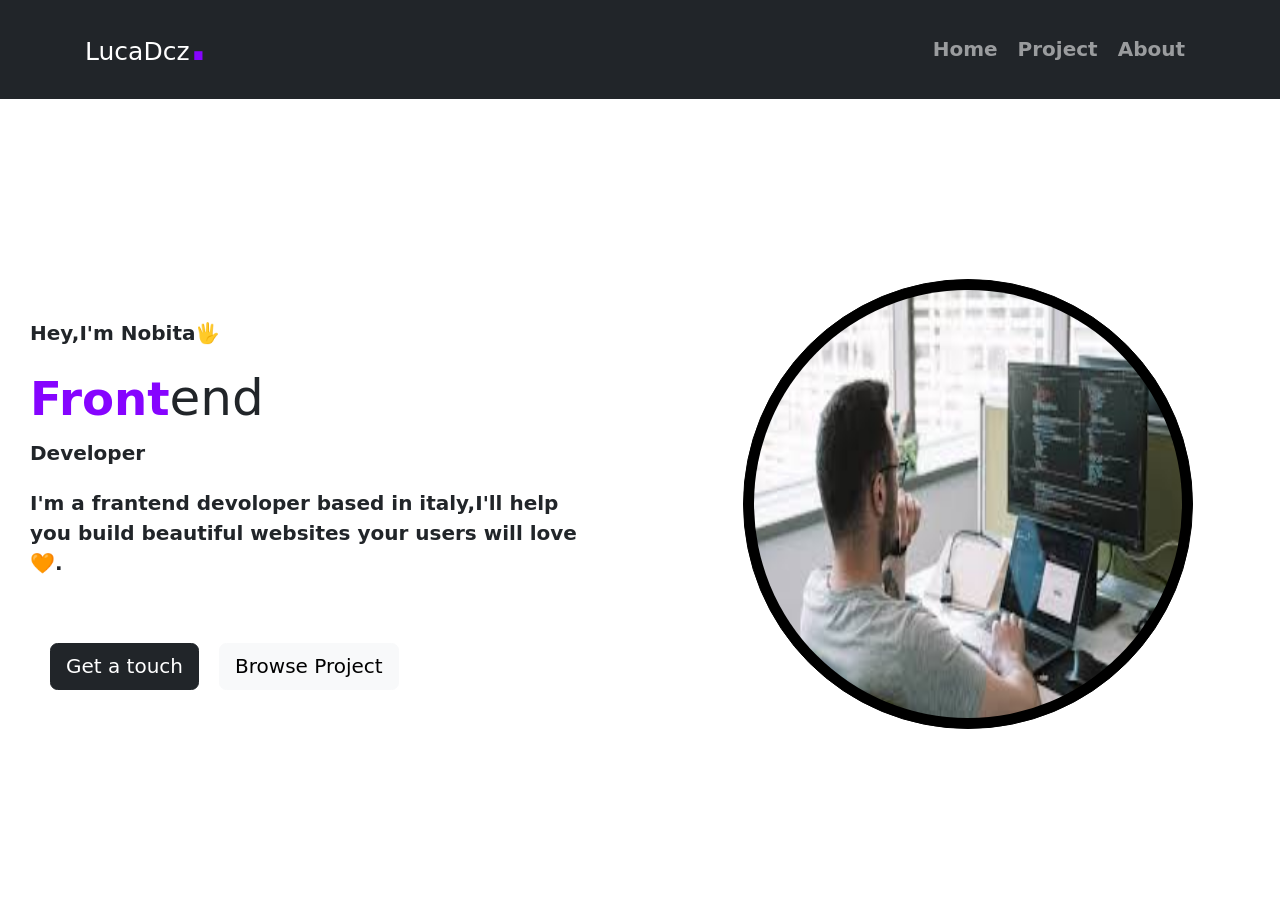
<file: index.html>
<!DOCTYPE html>
<html lang="en">
<head>
    <meta charset="UTF-8">
    <meta name="viewport" content="width=device-width, initial-scale=1">
    <title>Web Devoloper</title>
    <link href="https://cdn.jsdelivr.net/npm/bootstrap@5.3.3/dist/css/bootstrap.min.css" rel="stylesheet" integrity="sha384-QWTKZyjpPEjISv5WaRU9OFeRpok6YctnYmDr5pNlyT2bRjXh0JMhjY6hW+ALEwIH" crossorigin="anonymous">
    <script src="https://cdn.jsdelivr.net/npm/bootstrap@5.3.3/dist/js/bootstrap.bundle.min.js" integrity="sha384-YvpcrYf0tY3lHB60NNkmXc5s9fDVZLESaAA55NDzOxhy9GkcIdslK1eN7N6jIeHz" crossorigin="anonymous"></script>
    <link rel="stylesheet" href="./index.css">
</head>
<body>
<nav class="navbar navbar-expand-lg navbar-dark bg-dark ">
    <div class="container">
        <h1 class="navbar-brand">LucaDcz<span>.</span></h1>
        <div class="collapse navbar-collapse " id="navbarNav">
            <ul class="navbar-nav ms-auto">
                <li class="nav-item">
                    <a class="nav-link " href="./index.html">Home</a>
                </li>
                <li class="nav-item">
                    <a class="nav-link " href="./project.html">Project</a>
                </li>
                <li class="nav-item">
                    <a class="nav-link " href="./about.html">About</a>
                </li>
            </ul>
        </div>
        <button class="navbar-toggler" type="button" data-bs-toggle="collapse" data-bs-target="#navbarNav"
        aria-controls="navbarNav" aria-expanded="false" aria-label="Toggle navigation">
    <span class="navbar-toggler-icon"></span>
        </button>
    </div>
</nav>
  
    <div class="row">
        <div class="col-md-6 content">
        <p>Hey,I'm Nobita&#128400</p>
        <h1><span>Front</span>end</h1>
        <p id="p1">Developer</p>
        <p id="p2">I'm a frantend devoloper based in italy,I'll help you build beautiful websites your users will love&#129505.</p>
     <div class="buttonclass">
     <button type="button" class="btn btn-dark">Get a touch</button>
     <button type="button" class="btn btn-light ">Browse Project</button>
     </div>
     
        </div>
     <div class="col-md-6 pic col-sm-6">
        <div class="col-md--12 pic-out">
        <img src="./images/devoleper.jfif" alt="coder">
        </div>
    </div>
</div>
</div>
</body>
</html>
</file>
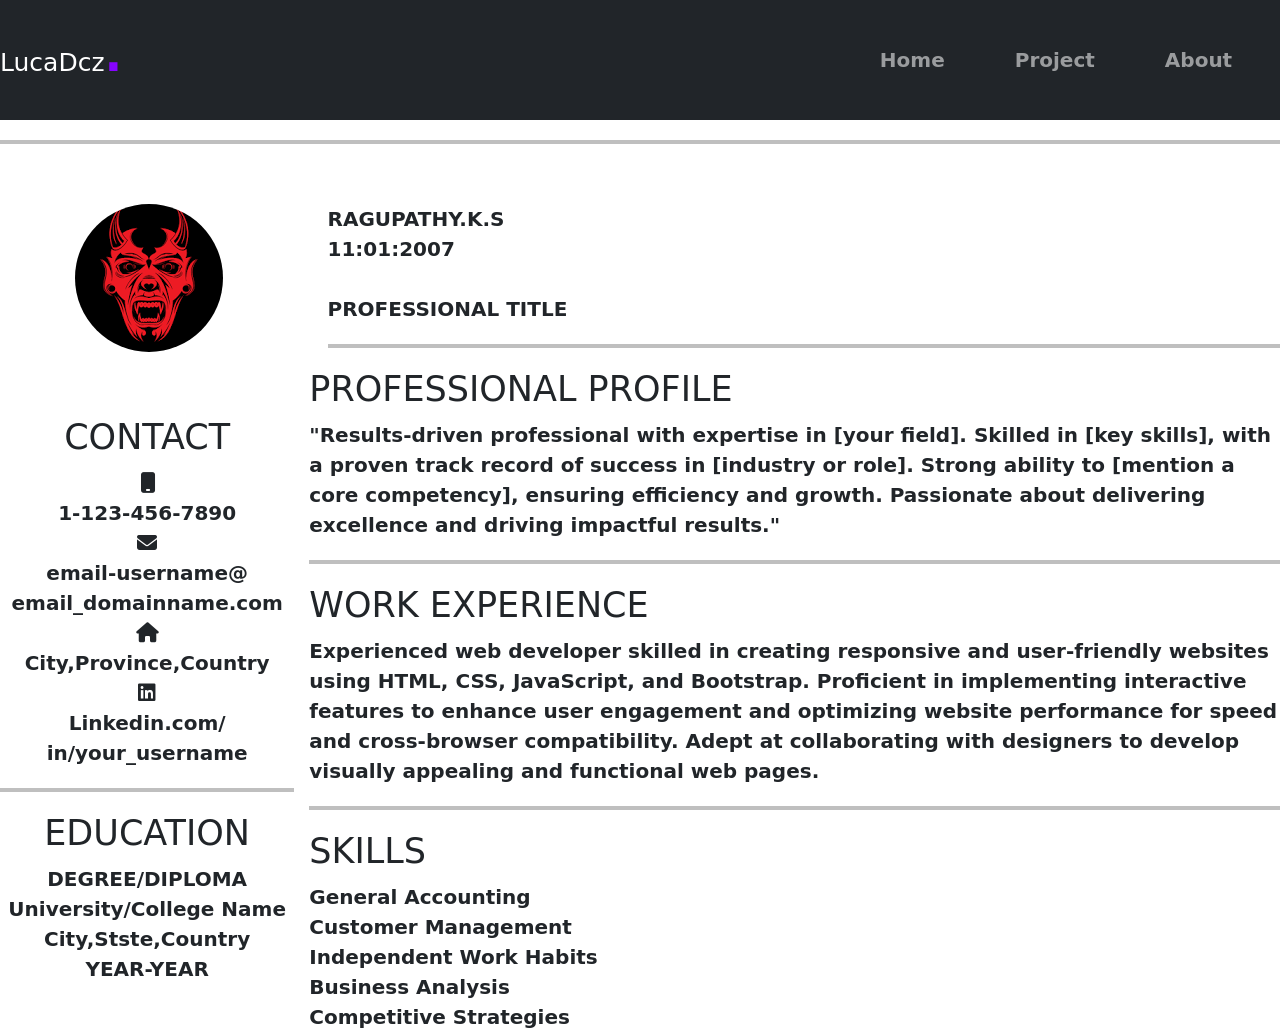
<file: about.html>
<!DOCTYPE html>
<html lang="en">
<head>
    <meta charset="UTF-8">
    <meta name="viewport" content="width=device-width, initial-scale=1.0">
    <title>About</title>
    <link href="https://cdn.jsdelivr.net/npm/bootstrap@5.3.3/dist/css/bootstrap.min.css" rel="stylesheet"
        integrity="sha384-QWTKZyjpPEjISv5WaRU9OFeRpok6YctnYmDr5pNlyT2bRjXh0JMhjY6hW+ALEwIH" crossorigin="anonymous">
    <script src="https://cdn.jsdelivr.net/npm/bootstrap@5.3.3/dist/js/bootstrap.bundle.min.js"
        integrity="sha384-YvpcrYf0tY3lHB60NNkmXc5s9fDVZLESaAA55NDzOxhy9GkcIdslK1eN7N6jIeHz"
        crossorigin="anonymous"></script>
        <link rel="stylesheet" href="https://cdnjs.cloudflare.com/ajax/libs/font-awesome/6.7.2/css/all.min.css" crossorigin="anonymous">
         <link rel="stylesheet" href="./about.css">
</head>
<body>
  <nav class="navbar navbar-expand-lg navbar-dark bg-dark">
    <div class="container">
        <h1 class="navbar-brand">LucaDcz<span>.</span></h1>
        <button class="navbar-toggler" type="button" data-bs-toggle="collapse" data-bs-target="#navbarNav"
                aria-controls="navbarNav" aria-expanded="false" aria-label="Toggle navigation">
            <span class="navbar-toggler-icon"></span>
        </button>
        <div class="collapse navbar-collapse justify-content-center" id="navbarNav">
            <ul class="navbar-nav ms-auto">
                <li class="nav-item">
                    <a class="nav-link " href="./index.html">Home</a>
                </li>
                <li class="nav-item">
                    <a class="nav-link " href="./project.html">Project</a>
                </li>
                <li class="nav-item">
                    <a class="nav-link " href="./about.html">About</a>
                </li>
            </ul>
        </div>
    </div>
</nav><hr>
      <div class="container mt-5"></div>
      <div class="row">
        <div class="col-12 col-md-3 text-center"id="img">
          <img id="devil" src="./images/devil.png" alt="devil">
        </div>
        <div class="col-10 col-md-9" id="detail">
        <p class="p1">RAGUPATHY.K.S</p>
        <p class="p1">11:01:2007</p><br>
        <p id="p2">PROFESSIONAL TITLE</p>
        <hr>
        </div>
      </div>
      <div class="container">
        <div class="row align-items-center">
            <div class="col-md-3 text-center">
             <h3>CONTACT</h3>
             <i class="fa fa-mobile"></i><p>1-123-456-7890</p>
             <i class="fa fa-envelope"></i><p>email-username@</p><p>email_domainname.com</p>
            <i class="fa fa-home"></i><p>City,Province,Country</p>
            <i class="fa-brands fa-linkedin"></i><p>Linkedin.com/</p><p>in/your_username</p>
            <hr>
            <div>
            <h3>EDUCATION</h3>
            <p>DEGREE/DIPLOMA</p>
            <p>University/College Name</p>
            <P>City,Stste,Country</P>
            <p>YEAR-YEAR</p>
            </div>
        </div>
            <div class="container col-md-9">
                <h3>PROFESSIONAL PROFILE</h3>
                <p>"Results-driven professional with expertise in [your field]. Skilled in [key skills], with a proven track record of success in [industry or role]. Strong ability to [mention a core competency], ensuring efficiency and growth. Passionate about delivering excellence and driving impactful results."</p>
                <hr>
                <h3>WORK EXPERIENCE</h3>
                <p>Experienced web developer skilled in creating responsive and user-friendly websites using HTML, CSS, JavaScript, and Bootstrap. Proficient in implementing interactive features to enhance user engagement and optimizing website performance for speed and cross-browser compatibility. Adept at collaborating with designers to develop visually appealing and functional web pages.</p>
                <hr>            
            <div>
                <h3>SKILLS</h3>
                <P>General Accounting</P>
                <P>Customer Management</P>
                <P>Independent Work Habits</P>
                <P>Business Analysis</P>
                <P>Competitive Strategies</P>
            </div>
        </div>
        </div>
    </div>
</body>
</html>
</file>
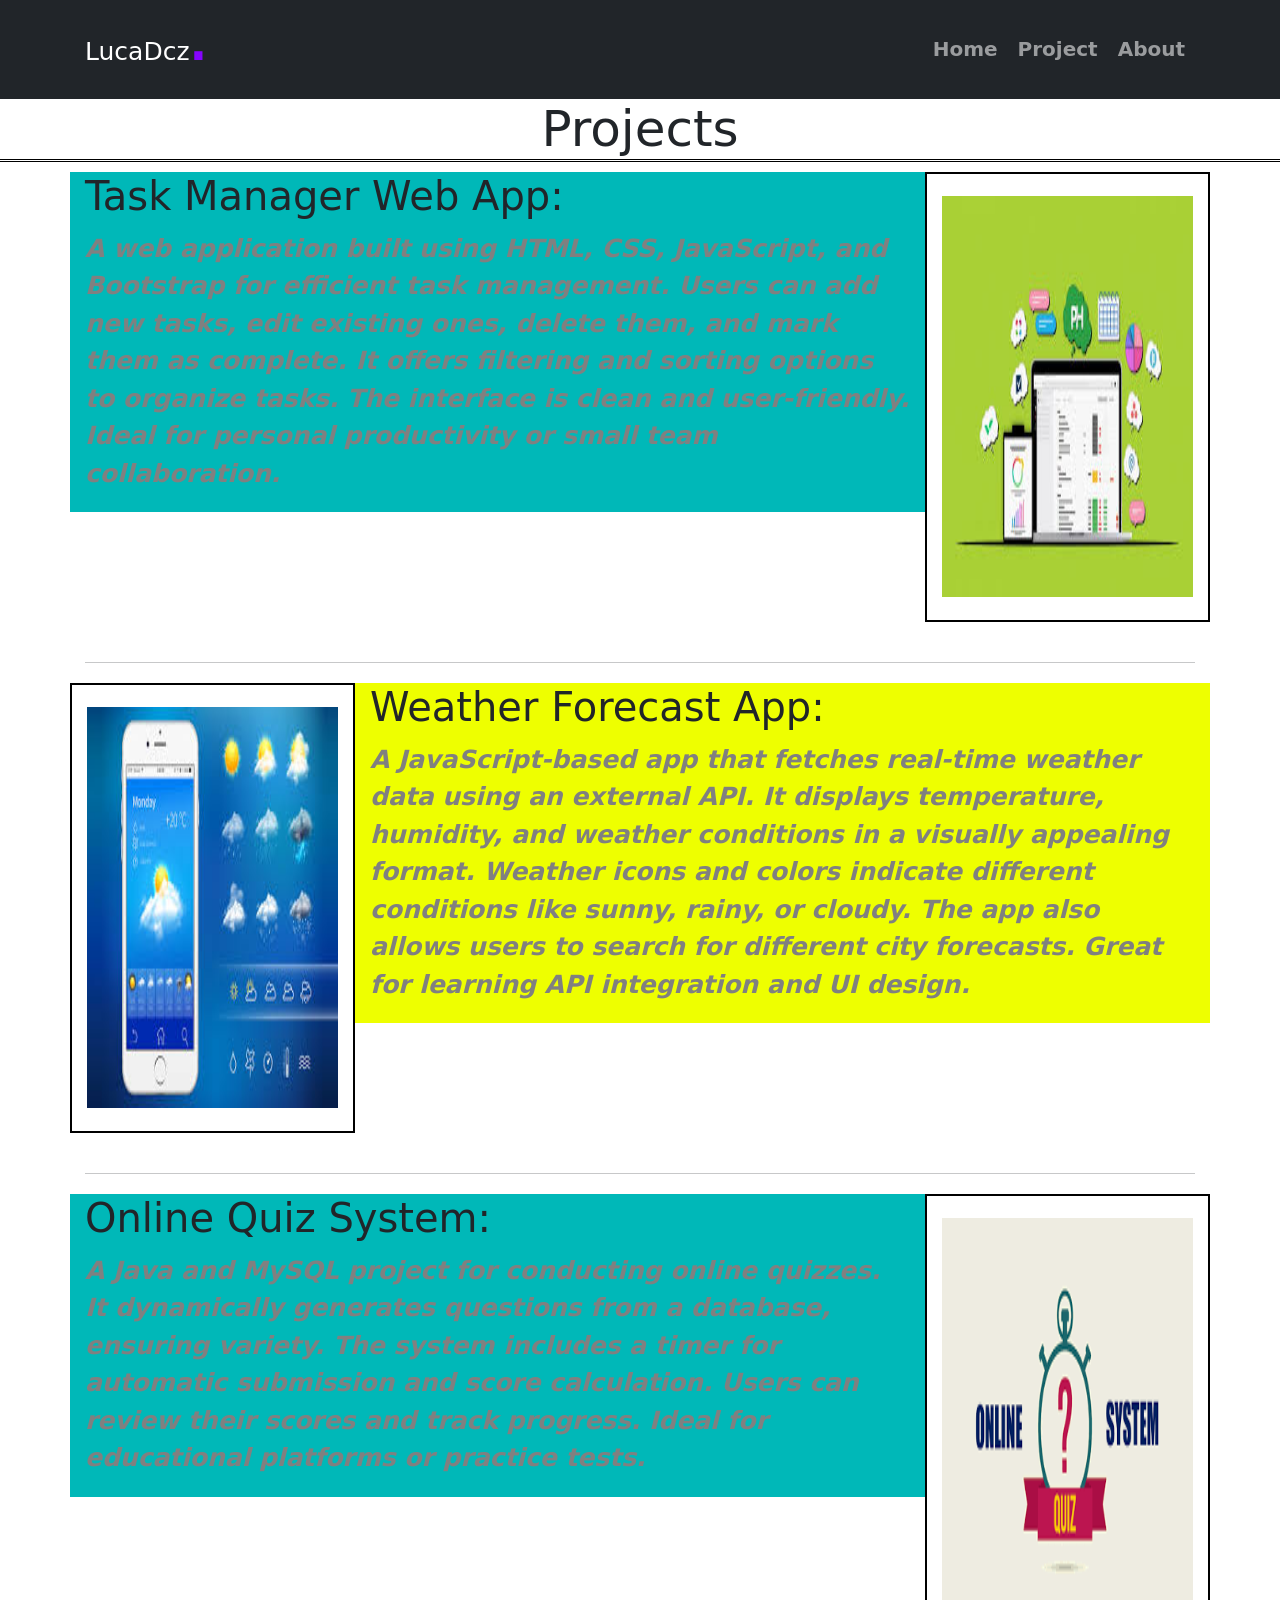
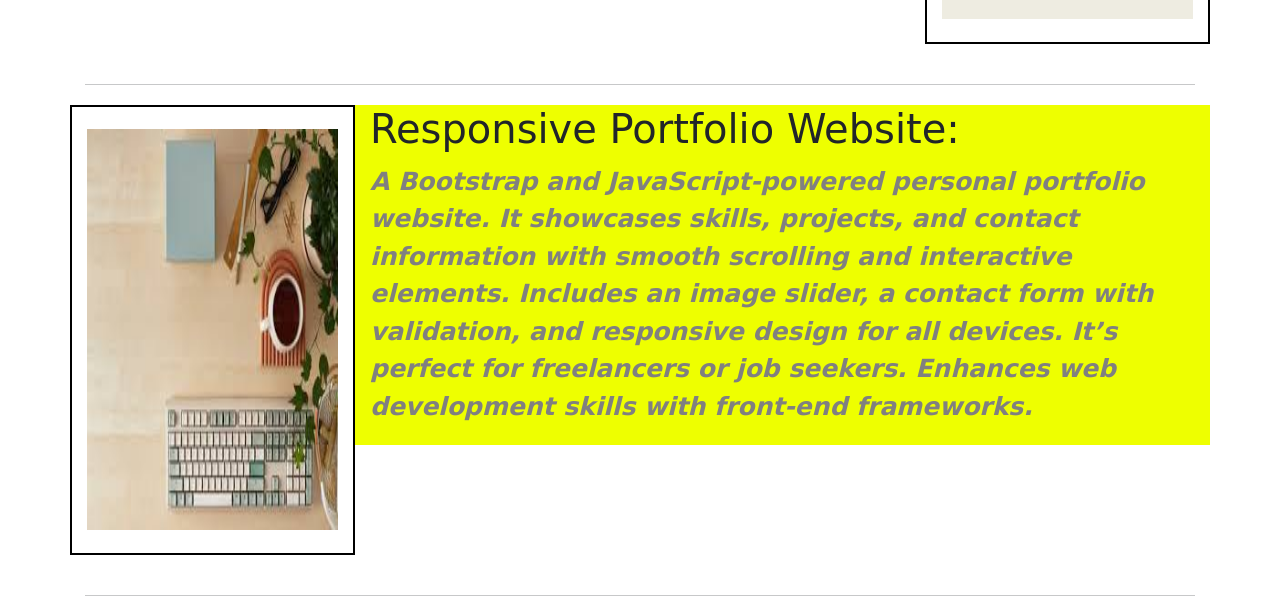
<file: project.html>
<!DOCTYPE html>
<html lang="en">
<head>
    <meta charset="UTF-8">
    <meta name="viewport" content="width=device-width, initial-scale=1">
    <title>Project</title>
    <link href="https://cdn.jsdelivr.net/npm/bootstrap@5.3.3/dist/css/bootstrap.min.css" rel="stylesheet" integrity="sha384-QWTKZyjpPEjISv5WaRU9OFeRpok6YctnYmDr5pNlyT2bRjXh0JMhjY6hW+ALEwIH" crossorigin="anonymous">
    <script src="https://cdn.jsdelivr.net/npm/bootstrap@5.3.3/dist/js/bootstrap.bundle.min.js" integrity="sha384-YvpcrYf0tY3lHB60NNkmXc5s9fDVZLESaAA55NDzOxhy9GkcIdslK1eN7N6jIeHz" crossorigin="anonymous"></script>
    <link rel="stylesheet" href="./project.css">
</head>
<body>
<nav class="navbar navbar-expand-lg navbar-dark bg-dark ">
    <div class="container">
        <h1 class="navbar-brand">LucaDcz<span>.</span></h1>
        <div class="collapse navbar-collapse " id="navbarNav">
            <ul class="navbar-nav ms-auto">
                <li class="nav-item">
                    <a class="nav-link " href="./index.html">Home</a>
                </li>
                <li class="nav-item">
                    <a class="nav-link " href="./project.html">Project</a>
                </li>
                <li class="nav-item">
                    <a class="nav-link " href="./about.html">About</a>
                </li>
            </ul>
        </div>
        <button class="navbar-toggler" type="button" data-bs-toggle="collapse" data-bs-target="#navbarNav"
        aria-controls="navbarNav" aria-expanded="false" aria-label="Toggle navigation">
    <span class="navbar-toggler-icon"></span>
        </button>
    </div>
</nav>
<header>
    <h1 class="head text-center">Projects</h1>
</header>
<article class="container col-md-12">
    <section class="row align-items-start">
    <aside class="first col-md-9">
        <h2>Task Manager Web App:</h2>
        <p>A web application built using HTML, CSS, JavaScript, and Bootstrap for efficient task management. Users can add new tasks, edit existing ones, delete them, and mark them as complete. It offers filtering and sorting options to organize tasks. The interface is clean and user-friendly. Ideal for personal productivity or small team collaboration.</p>
    </aside>
    <figure class="col-md-3">
        <img src="./images/Task Manager Web App.jfif" alt="Task Manager Web App">
        <figcaption></figcaption>
    </figure>
    </section><hr>
    <section class="row align-items-start">
        <figure class="col-md-3">
            <img src="./images/Weather Forecast App.jfif" alt="Weather Forecast App">
            <figcaption></figcaption>
        </figure>
        <aside class="second col-md-9">
            <h2>Weather Forecast App:</h2>
            <p>A JavaScript-based app that fetches real-time weather data using an external API. It displays temperature, humidity, and weather conditions in a visually appealing format. Weather icons and colors indicate different conditions like sunny, rainy, or cloudy. The app also allows users to search for different city forecasts. Great for learning API integration and UI design.</p>
        </aside>
       
        </section><hr>
    <section class="row align-items-start">
            <aside class="first col-md-9">
                <h2>Online Quiz System:</h2>
                <p>A Java and MySQL project for conducting online quizzes. It dynamically generates questions from a database, ensuring variety. The system includes a timer for automatic submission and score calculation. Users can review their scores and track progress. Ideal for educational platforms or practice tests.</p>
            </aside>
            <figure class="col-md-3">
                <img src="./images/Online Quiz System.png" alt="Online Quiz System">
                <figcaption></figcaption>
            </figure>
        </section><hr>
    <section class="row align-items-start">
        <figure class="col-md-3">
            <img src="./images/portfolio.jfif" alt="Responsive Portfolio Website">
            <figcaption></figcaption>
        </figure>
            <aside class="second col-md-9">
                <h2>Responsive Portfolio Website:</h2>
                <p>A Bootstrap and JavaScript-powered personal portfolio website. It showcases skills, projects, and contact information with smooth scrolling and interactive elements. Includes an image slider, a contact form with validation, and responsive design for all devices. It’s perfect for freelancers or job seekers. Enhances web development skills with front-end frameworks.</p>
            </aside>
           
    </section><hr>
</article>
</body>
</html>
</file>
<file: index.css>
*{
            text-decoration:none;
            margin: 0px;
            font-weight: bold;
            font-size: 20px;
        }
        span{
            color:rgb(134, 4, 255);
            font-size: calc(1.375rem + 1.5vw);
        }
        h4{
            font-size: 1.5rem;
        }
        .para{
            padding-right: 20%;
            font-size: clamp(1.8rem,10vw,5rem);

        }
       
        .nav-link:hover,
        .nav-link:active
        {
            background-color:rgb(134, 4, 255); 
            border-radius: 5px;
        }
        .content{
            height: 90vh;
            display:flex;
            justify-content:center;
            font-size: 100px;
            flex-direction:column;
            padding: 5vb;
            text-align: left;
            font-size:5dvh;
        }
        
        .pic{ 
            height: 90vh;
            display:flex;
            justify-content: center;
            align-items: center;
            font-size: 10px;
            flex-direction: row;
        
        }
        .Front{
            color:red;
        }
        .buttonclass
        {
            display: flex;
            margin-top: 5vh;
        }
        img{
             width:50vh;
             height:50vb;
             padding:10px;
             border:1px solid black;
             border-radius: 50%;
             background-color:black;
        }
        .btn{
            width:auto;
            margin-left: 20px;
            text-align: center;
            justify-content: center;
            align-items: center;
        }
</file>
<file: about.css>
*{     
     font-size: 20px;
     font-weight: bold;
     margin: 0px;
 }
 .container{
     margin: 0px;
     max-width: 99%;
     padding: 0px;
 }
 p{
   margin-bottom: 0px;
 }
 .div2{
     display: flex;
     justify-content: space-around;
 }
 a{
     text-decoration:none;
     color: #000;
 }
 a:hover{
     color:blueviolet;
     text-decoration: underline;
 }
 li{
     display: inline;
     padding: 25px;
 }
 .fa-clipboard{
     float:right ;
  }
 span{
     color:rgb(134, 4, 255);
     font-size: calc(1.375rem + 1.5vw);
 }
 #devil{
   border-radius: 100%;
 }
 hr{
   border: 2px black solid;
 }
</file>
<file: project.css>
*{
    text-decoration:none;
    margin: 0px;
    font-weight: bold;
    font-size: 20px;
}
span{
    color:rgb(134, 4, 255);
    font-size: calc(1.375rem + 1.5vw);
}
h4{
    font-size: 1.5rem;
}
.para{
    padding-right: 20%;
    font-size: clamp(1.8rem,10vw,5rem);

}

.nav-link:hover,
.nav-link:active
{
    background-color:rgb(134, 4, 255); 
    border-radius: 5px;
}
.head{
    border-bottom: 3px double black;
}
p{
    font-size: 25px;
    color: gray;
    font-style: oblique;
}
.contant{
    display: flex;
    flex-direction: column;
    font-size: 25px;   
}
img{
    width: 100%;
    height: 90%;
}
figure{
    border: 2px double black;
    width: 100%;
    height: 50vb;
    display: flex;
    align-items: center;
    justify-content: center;
}
.first{
    margin: 0px;
    background-color: rgb(0, 184, 184);
}
.second{
    margin: 0px;
    background-color: rgb(238, 255, 0);  
}
</file>
